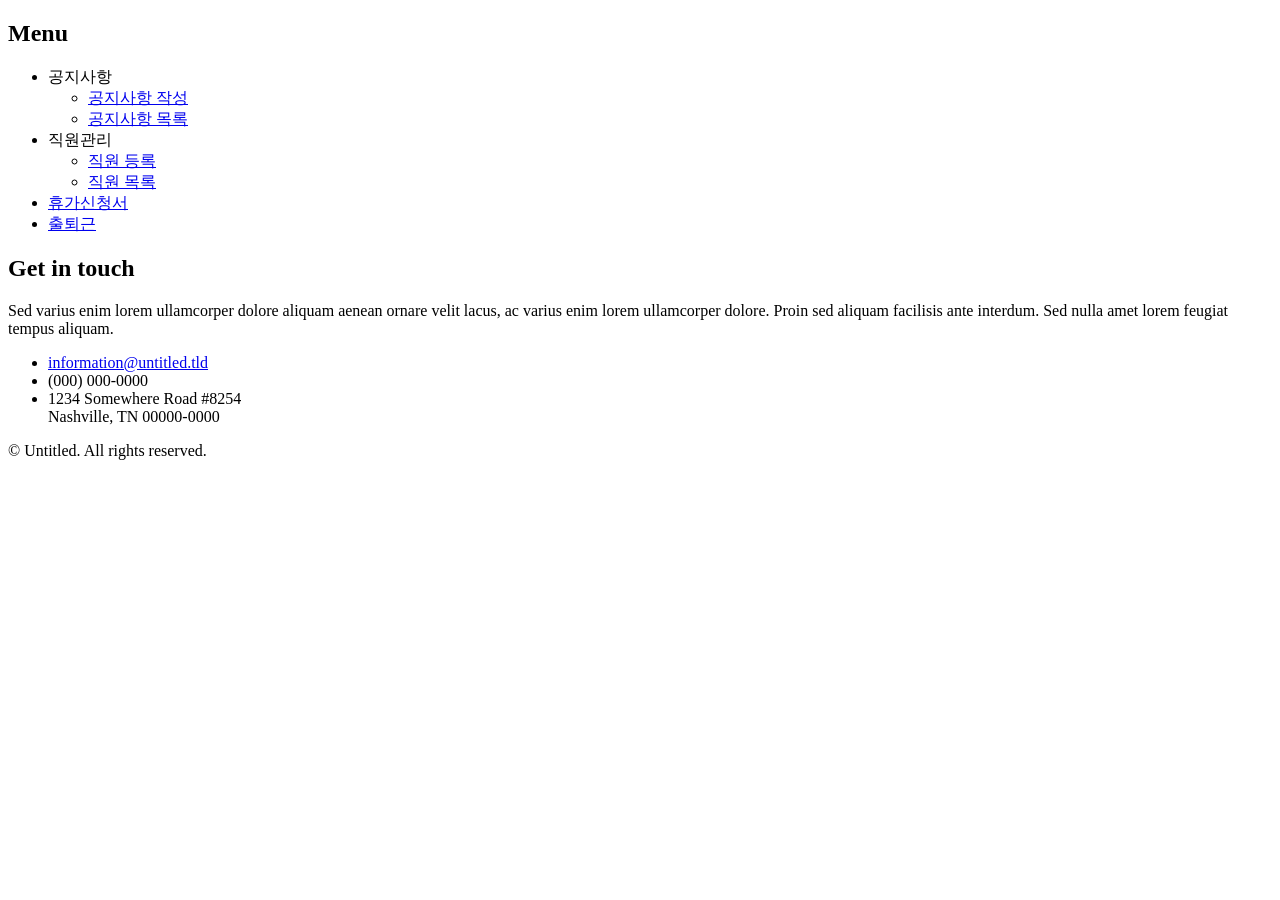
<file: src/main/resources/templates/sidebar.html>
<!DOCTYPE html>
<html lang="ko" xmlns:th="http://www.thymeleaf.org">
  <head>
    <meta charset="UTF-8" />
    <title>sidebar</title>
  </head>
  <body>
    <div th:fragment="sidebarFragment">
      <!-- Sidebar -->
      <div id="sidebar">
        <div class="inner">
          <!-- Menu -->
          <nav id="menu">
            <header class="major">
              <h2>Menu</h2>
            </header>
            <ul>
              <li>
                <span class="opener">공지사항</span>
                <ul>
                  <li><a href="/admin/notice/write">공지사항 작성</a></li>
                  <li><a href="/admin/notice">공지사항 목록</a></li>
                </ul>
              </li>
              <li>
                <span class="opener">직원관리</span>
                <ul>
                  <li><a href="/admin/employee/employeeAdd">직원 등록</a></li>
                  <li><a href="/admin/employee/employeeList">직원 목록</a></li>
                </ul>
              </li>
              <li><a href="/admin/off">휴가신청서</a></li>
              <li><a href="/admin/commute">출퇴근</a></li>
            </ul>
          </nav>

          <!-- Section -->
          <section>
            <header class="major">
              <h2>Get in touch</h2>
            </header>
            <p>
              Sed varius enim lorem ullamcorper dolore aliquam aenean ornare
              velit lacus, ac varius enim lorem ullamcorper dolore. Proin sed
              aliquam facilisis ante interdum. Sed nulla amet lorem feugiat
              tempus aliquam.
            </p>
            <ul class="contact">
              <li class="icon solid fa-envelope">
                <a href="#">information@untitled.tld</a>
              </li>
              <li class="icon solid fa-phone">(000) 000-0000</li>
              <li class="icon solid fa-home">
                1234 Somewhere Road #8254<br />
                Nashville, TN 00000-0000
              </li>
            </ul>
          </section>

          <!-- Footer -->
          <footer id="footer">
            <p class="copyright">&copy; Untitled. All rights reserved.</p>
          </footer>
        </div>
      </div>
    </div>
  </body>
</html>
</file>
